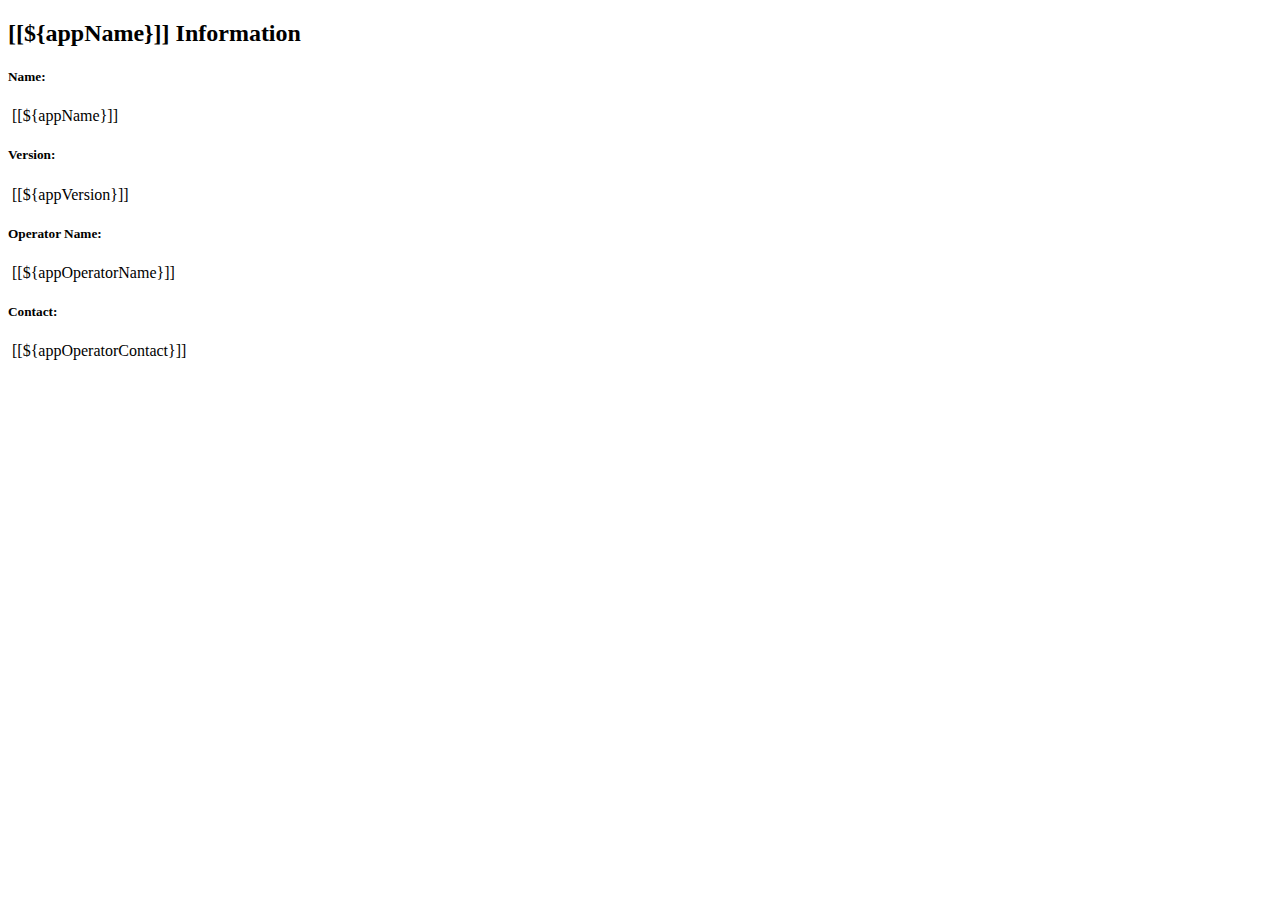
<file: src/main/resources/templates/about.html>
<!--
  ~ Copyright (c) 2024 GLA Research and Development Directorate
  ~
  ~ Licensed under the Apache License, Version 2.0 (the "License");
  ~ you may not use this file except in compliance with the License.
  ~ You may obtain a copy of the License at
  ~
  ~        http://www.apache.org/licenses/LICENSE-2.0
  ~
  ~ Unless required by applicable law or agreed to in writing, software
  ~ distributed under the License is distributed on an "AS IS" BASIS,
  ~ WITHOUT WARRANTIES OR CONDITIONS OF ANY KIND, either express or implied.
  ~ See the License for the specific language governing permissions and
  ~ limitations under the License.
  -->

<!DOCTYPE html>
<html xmlns:th="http://www.thymeleaf.org" xmlns:sec="http://www.thymeleaf.org/extras/spring-security">
    <head>
        <th:block th:insert="~{fragments/general.html :: headerfiles}"></th:block>
    </head>
    <body>
        <div class="d-flex flex-column vh-100">
            <div th:replace="~{fragments/general.html :: navbar}"></div>
            <div class="flex-fill flex-grow-1 flex-shrink-0 sky-bg">
                <div id="main-content" class="container mt-3">
                    <div class="card shadow" sec:authorize="isAuthenticated()">
                        <div class="card-header">
                            <h2>[[${appName}]] Information</h2>
                        </div>
                        <div class="card-body">
                            <div class="row p-1">
                                <div class="col-sm-2"><h5>Name:</h5></div>
                                <div class="col-sm-10"><span>&nbsp;[[${appName}]]</span></div>
                            </div>
                            <div class="row p-1">
                                <div class="col-sm-2"><h5>Version:</h5></div>
                                <div class="col-sm-10"><span>&nbsp;[[${appVersion}]]</span></div>
                            </div>
                            <div class="row p-1">
                                <div class="col-sm-2"><h5>Operator Name:</h5></div>
                                <div class="col-sm-10"><span>&nbsp;[[${appOperatorName}]]</span></div>
                            </div>
                            <div class="row p-1">
                                <div class="col-sm-2"><h5>Contact:</h5></div>
                                <div class="col-sm-10"><span>&nbsp;[[${appOperatorContact}]]</span></div>
                            </div>
                        </div>
                    </div>
                </div>
            </div>
            <div th:replace="~{fragments/general.html :: footer}"></div>
        </div>
        <script src="https://code.jquery.com/jquery-3.7.1.min.js" integrity="sha256-/JqT3SQfawRcv/BIHPThkBvs0OEvtFFmqPF/lYI/Cxo=" crossorigin="anonymous"></script>
        <script src="https://cdn.jsdelivr.net/npm/bootstrap@5.3.3/dist/js/bootstrap.bundle.min.js" integrity="sha384-YvpcrYf0tY3lHB60NNkmXc5s9fDVZLESaAA55NDzOxhy9GkcIdslK1eN7N6jIeHz" crossorigin="anonymous"></script>
    </body>
</html>
</file>
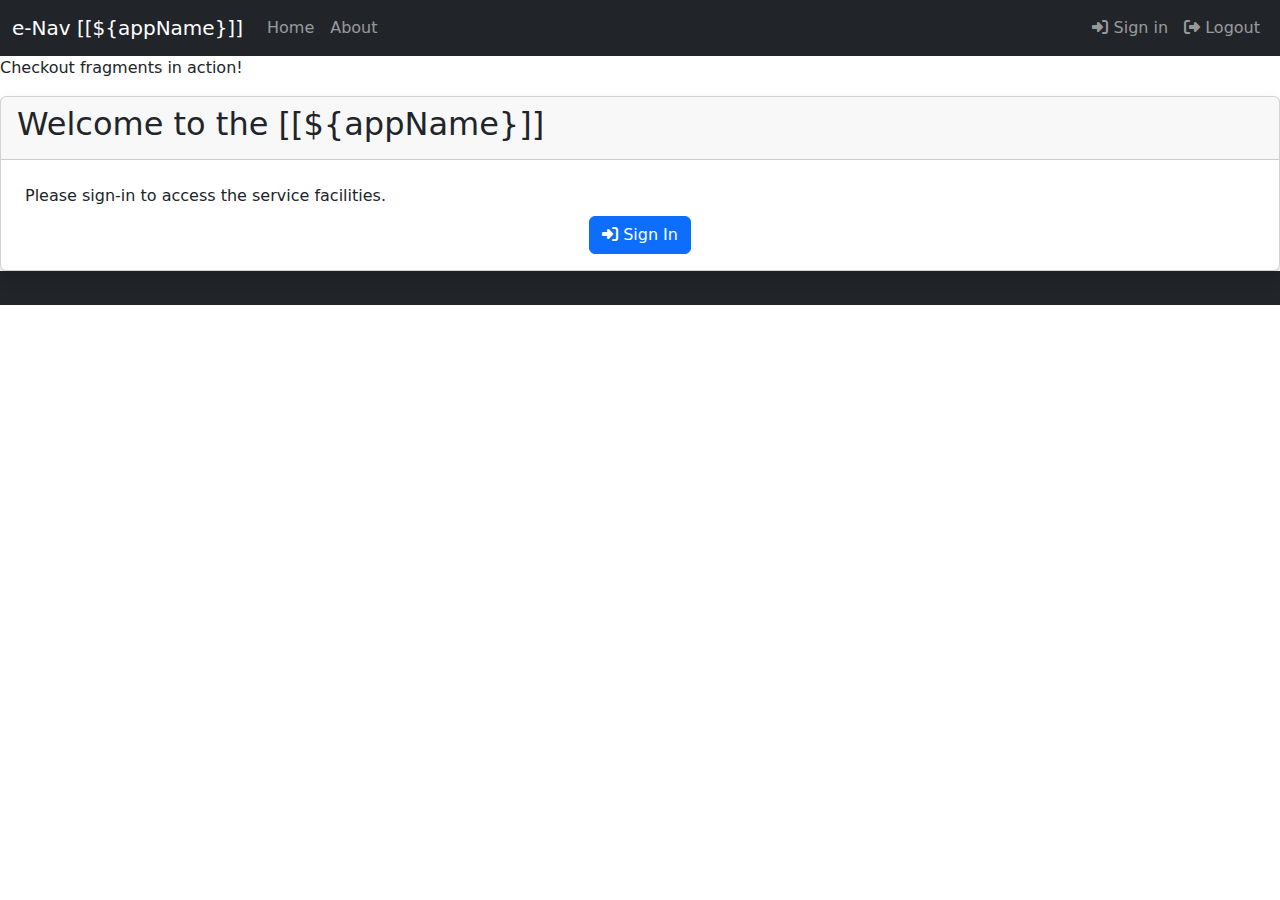
<file: src/main/resources/templates/fragments/general.html>
<!--
  ~ Copyright (c) 2024 GLA Research and Development Directorate
  ~
  ~ Licensed under the Apache License, Version 2.0 (the "License");
  ~ you may not use this file except in compliance with the License.
  ~ You may obtain a copy of the License at
  ~
  ~        http://www.apache.org/licenses/LICENSE-2.0
  ~
  ~ Unless required by applicable law or agreed to in writing, software
  ~ distributed under the License is distributed on an "AS IS" BASIS,
  ~ WITHOUT WARRANTIES OR CONDITIONS OF ANY KIND, either express or implied.
  ~ See the License for the specific language governing permissions and
  ~ limitations under the License.
  -->

<!DOCTYPE HTML>
<html xmlns:th="http://www.thymeleaf.org" xmlns:sec="http://www.thymeleaf.org/extras/spring-security">
    <head th:fragment="headerfiles">
        <meta name="viewport" content="width=device-width, initial-scale=1">
        <meta charset="UTF-8">
        <title>e-Navigation VDES Controller</title>
        <link rel="icon" type="image/png" th:href="@{/images/favicon.ico}" />
        <link href="https://cdn.jsdelivr.net/npm/bootstrap@5.3.3/dist/css/bootstrap.min.css" rel="stylesheet" integrity="sha384-QWTKZyjpPEjISv5WaRU9OFeRpok6YctnYmDr5pNlyT2bRjXh0JMhjY6hW+ALEwIH" crossorigin="anonymous">
        <link rel="stylesheet" href="https://cdnjs.cloudflare.com/ajax/libs/font-awesome/6.6.0/css/all.min.css">
        <link rel="stylesheet" th:href="@{/css/common.css}"/>
        <style th:inline="text">
            .sky-bg {
              /*! min-height: 100%; */
              /*! position: relative; */
              /*! font: 14px/16px "Roboto", sans-serif; */
              /*! color: #ffffff; */
              /*! background-color: #F0F3F4; */ }
              .sky-bg::before {
                content: '';
                position: fixed;
                width: 100%;
                height: 100%;
                top: 0;
                left: 0;
                background: url("images/sky-bg.jpg") no-repeat center center;
                background-size: cover;
                will-change: transform;
                z-index: -1;
            }
            .sky-bg .additional-bg {
                display: none;
            }
        </style>
    </head>
    <body>
        <div th:fragment="navbar">
            <nav class="navbar navbar-expand-lg navbar-dark bg-dark sticky-top">
                <div class="container-fluid">
                    <span class="navbar-brand mb-0 h1">e-Nav [[${appName}]]</span>
                    <button class="navbar-toggler" type="button" data-bs-toggle="collapse" data-bs-target="#navbarNavDropdown"
                            aria-controls="navbarNavDropdown" aria-expanded="false" aria-label="Toggle navigation">
                        <span class="navbar-toggler-icon"></span>
                    </button>
                    <div class="collapse navbar-collapse" id="navbarNavDropdown">
                        <ul class="navbar-nav me-auto">
                            <li class="nav-item" sec:authorize="isAuthenticated()">
                                <a class="nav-link" th:href="@{/}">
                                    Home
                                </a>
                            </li>
                            <li class="nav-item" sec:authorize="isAuthenticated()">
                                <a class="nav-link" th:href="@{about}">
                                    About
                                </a>
                            </li>
                        </ul>
                        <ul class="nav navbar-nav navbar-right">
                            <li class="nav-item" sec:authorize="!isAuthenticated()">
                                <a class="nav-link" th:href="@{login}">
                                    <i class="fa-solid fa-right-to-bracket"></i>&nbsp;Sign in
                                </a>
                            </li>
                            <li sec:authorize="isAuthenticated()">
                                <a class="nav-link" th:href="@{logout}">
                                    <i class="fa-solid fa-right-from-bracket"></i> Logout
                                </a>
                            </li>
                        </ul>
                    </div>
                </div>
            </nav>
        </div>
        <p>Checkout fragments in action!</p>
        <div th:fragment="login-card" class="card shadow" sec:authorize="!isAuthenticated()">
            <div class="card-header">
                <h2>Welcome to the [[${appName}]]</h2>
            </div>
            <div class="card-body">
                <div class="row">
                    <p class="m-2">Please sign-in to access the service facilities.</p>
                </div>
                <div class="row">
                    <div class="d-flex justify-content-center">
                        <button type="button" class="btn btn-primary" title="Sign In" onclick="window.location.href='login'">
                            <i class="fa-solid fa-right-to-bracket"></i>
                            <span class="btn-label">Sign In</span>
                        </button>
                    </div>
                </div>
            </div>
        </div>
        <div th:fragment="confirmation-dialog" class="modal fade" id="confirmationDialog" tabindex="-1" role="dialog" aria-labelledby="confirmationDialogLabel" aria-hidden="true">
            <div class="modal-dialog">
                <div class="modal-content">
                    <div class="modal-header alert alert-warning">
                        <h5 class="modal-title" id="confirmationDialogLabel">Are you sure?</h5>
                        <button type="button" class="btn-close" data-bs-dismiss="modal" aria-label="Close"></button>
                    </div>
                    <div class="modal-body">
                        <p id="confirmationDialogText">Are you sure you want to proceed?</p>
                    </div>
                    <div class="modal-footer">
                        <button type="button" class="btn btn-primary" data-bs-dismiss="modal">Confirm</button>
                        <button type="button" class="btn btn-default" data-bs-dismiss="modal">Cancel</button>
                    </div>
                </div>
            </div>
        </div>
        <div th:fragment="error-dialog" class="modal fade" id="errorDialog" tabindex="-1" role="dialog" aria-labelledby="errorDialogLabel" aria-hidden="true">
            <div class="modal-dialog">
                <div class="modal-content">
                    <div class="modal-header alert alert-danger">
                        <h5 class="modal-title" id="errorDialogLabel">Error</h5>
                        <button type="button" class="btn-close" data-bs-dismiss="modal" aria-label="Close"></button>
                    </div>
                    <div class="modal-body">
                        <p>Unknown Error!</p>
                    </div>
                    <div class="modal-footer">
                        <button type="button" class="btn btn-default" data-bs-dismiss="modal">Close</button>
                    </div>
                </div>
            </div>
        </div>
        <div th:fragment="footer" class="flex-fill flex-grow-0 flex-shrink-1">
            <footer class="footer bg-dark">
                <div class="row">
                    <div class="col-sm-4 footer-left">
                        <a th:href="@{${appOperatorUrl}}" target="_blank">
                            [[${appCopyright}]]
                        </a>
                    </div>
                    <div class="col-sm-4 footer-center">
                        <a th:href="@{${appOperatorUrl}}" target="_blank">
                            <img th:src="@{images/company-logo.png}" height="34"/>
                        </a>
                    </div>
                    <div class="col-sm-4 footer-right">

                    </div>
                </div>
            </footer>
        </div>
    </body>
</html>
</file>
